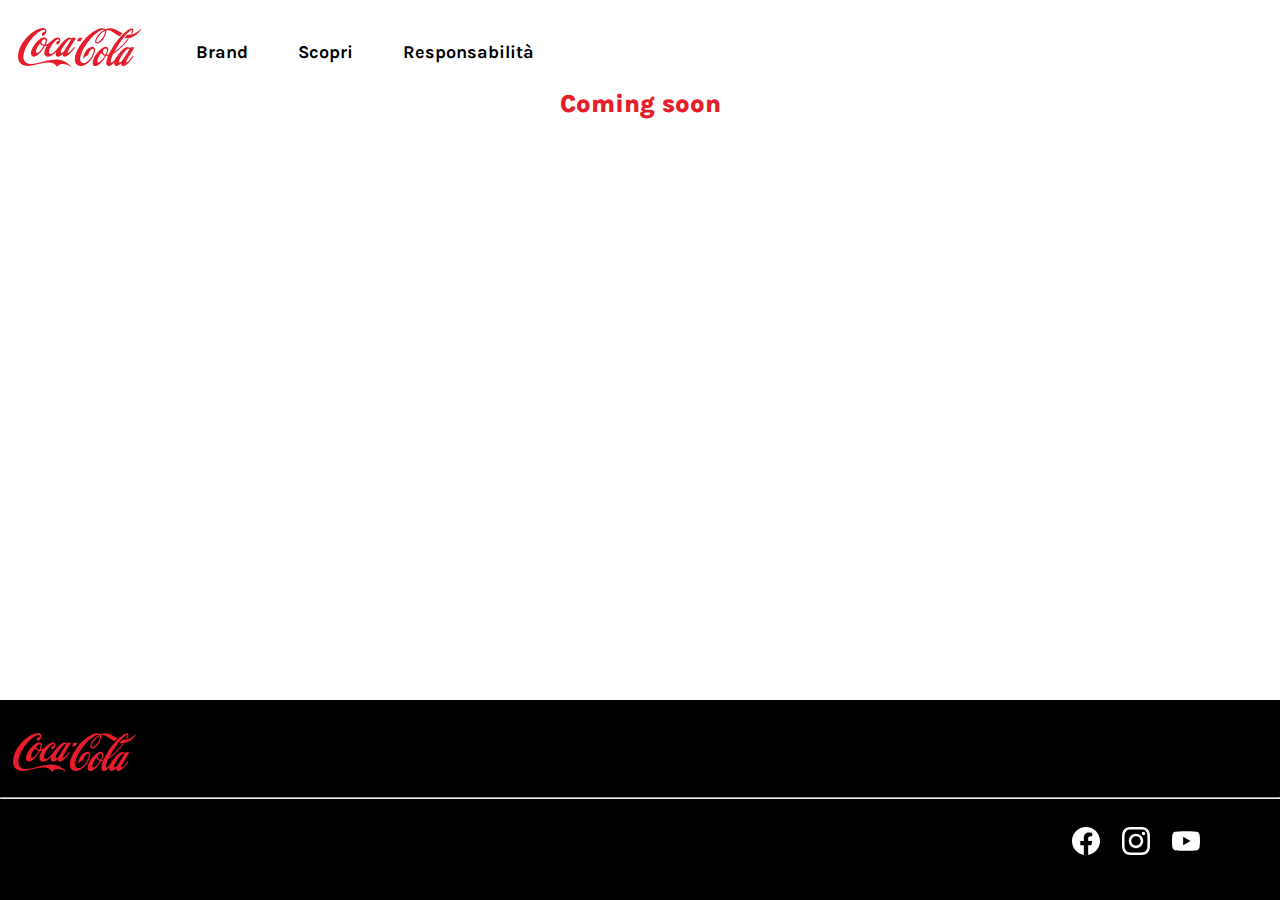
<file: pages/brand.html>
<!DOCTYPE html>
<html lang="en">

<head>
    <meta charset="UTF-8">
    <meta name="viewport" content="width=device-width, initial-scale=1.0">
    <title>Brand</title>
    <link rel="stylesheet" href="../assets/css/pages.css">
    <link rel="preconnect" href="https://fonts.googleapis.com">
<link rel="preconnect" href="https://fonts.gstatic.com" crossorigin>
<link href="https://fonts.googleapis.com/css2?family=Karla&display=swap" rel="stylesheet">

</head>

<body>

    <!--Header-->
    <header class="flex">
        <div id="logo">
            <a href="https://chiaragrandola.github.io/coca-cola/"><img src="../assets/img/logo-cocacola.svg" alt="Coca-Cola"></a>
        </div>
        <div class="flex" style="gap: 16px">
            <nav id="menu" class="flex">
                <ul class="flex">
                    <li><a href="https://chiaragrandola.github.io/coca-cola/pages/brand.html">Brand</a></li>
                    <li><a href="https://chiaragrandola.github.io/coca-cola/pages/scopri.html">Scopri</a></li>
                    <li><a href="https://chiaragrandola.github.io/coca-cola/pages/responsabilita.html">Responsabilità</a></li>
                </ul>
            </nav>
    </header>

    <!--Main-->
<section>
    <div id="todo">Coming soon</div></section>

    <!--Footer-->

    <footer>
        <div id="logo-footer">
            <a href="https://chiaragrandola.github.io/coca-cola/"> <img src="../assets/img/logo-cocacola.svg" alt="Coca-Cola"> </a>
        </div>
        <hr>

        <div id="social" class="flex">
            <ul class="flex">
                <li>
                    <a href="https://www.facebook.com" target="_blank">
                        <svg xmlns="http://www.w3.org/2000/svg" xmlns:xlink="http://www.w3.org/1999/xlink" version="1.1"
                            id="Capa_1" x="0px" y="0px" viewBox="0 0 24 24" style="enable-background:new 0 0 24 24;"
                            xml:space="preserve">
                            <g>
                                <path
                                    d="M24,12.073c0,5.989-4.394,10.954-10.13,11.855v-8.363h2.789l0.531-3.46H13.87V9.86c0-0.947,0.464-1.869,1.95-1.869h1.509   V5.045c0,0-1.37-0.234-2.679-0.234c-2.734,0-4.52,1.657-4.52,4.656v2.637H7.091v3.46h3.039v8.363C4.395,23.025,0,18.061,0,12.073   c0-6.627,5.373-12,12-12S24,5.445,24,12.073z" />
                            </g>
                        </svg>
                    </a>
                </li>
                <li>
                    <a href="https://www.instagram.com" target="_blank">
                        <svg xmlns="http://www.w3.org/2000/svg" xmlns:xlink="http://www.w3.org/1999/xlink" version="1.1"
                            id="Capa_1" x="0px" y="0px" viewBox="0 0 24 24" style="enable-background:new 0 0 24 24;"
                            xml:space="preserve">
                            <g>
                                <path
                                    d="M12,2.162c3.204,0,3.584,0.012,4.849,0.07c1.308,0.06,2.655,0.358,3.608,1.311c0.962,0.962,1.251,2.296,1.311,3.608   c0.058,1.265,0.07,1.645,0.07,4.849c0,3.204-0.012,3.584-0.07,4.849c-0.059,1.301-0.364,2.661-1.311,3.608   c-0.962,0.962-2.295,1.251-3.608,1.311c-1.265,0.058-1.645,0.07-4.849,0.07s-3.584-0.012-4.849-0.07   c-1.291-0.059-2.669-0.371-3.608-1.311c-0.957-0.957-1.251-2.304-1.311-3.608c-0.058-1.265-0.07-1.645-0.07-4.849   c0-3.204,0.012-3.584,0.07-4.849c0.059-1.296,0.367-2.664,1.311-3.608c0.96-0.96,2.299-1.251,3.608-1.311   C8.416,2.174,8.796,2.162,12,2.162 M12,0C8.741,0,8.332,0.014,7.052,0.072C5.197,0.157,3.355,0.673,2.014,2.014   C0.668,3.36,0.157,5.198,0.072,7.052C0.014,8.332,0,8.741,0,12c0,3.259,0.014,3.668,0.072,4.948c0.085,1.853,0.603,3.7,1.942,5.038   c1.345,1.345,3.186,1.857,5.038,1.942C8.332,23.986,8.741,24,12,24c3.259,0,3.668-0.014,4.948-0.072   c1.854-0.085,3.698-0.602,5.038-1.942c1.347-1.347,1.857-3.184,1.942-5.038C23.986,15.668,24,15.259,24,12   c0-3.259-0.014-3.668-0.072-4.948c-0.085-1.855-0.602-3.698-1.942-5.038c-1.343-1.343-3.189-1.858-5.038-1.942   C15.668,0.014,15.259,0,12,0z" />
                                <path
                                    d="M12,5.838c-3.403,0-6.162,2.759-6.162,6.162c0,3.403,2.759,6.162,6.162,6.162s6.162-2.759,6.162-6.162   C18.162,8.597,15.403,5.838,12,5.838z M12,16c-2.209,0-4-1.791-4-4s1.791-4,4-4s4,1.791,4,4S14.209,16,12,16z" />
                                <circle cx="18.406" cy="5.594" r="1.44" />
                            </g>
                        </svg>
                    </a>
                </li>
                <li>
                    <a href="https://www.youtube.com" target="_blank">
                        <svg xmlns="http://www.w3.org/2000/svg" xmlns:xlink="http://www.w3.org/1999/xlink" version="1.1"
                            id="Capa_1" x="0px" y="0px" viewBox="0 0 24 24" style="enable-background:new 0 0 24 24;"
                            xml:space="preserve">
                            <g id="XMLID_184_">
                                <path
                                    d="M23.498,6.186c-0.276-1.039-1.089-1.858-2.122-2.136C19.505,3.546,12,3.546,12,3.546s-7.505,0-9.377,0.504   C1.591,4.328,0.778,5.146,0.502,6.186C0,8.07,0,12,0,12s0,3.93,0.502,5.814c0.276,1.039,1.089,1.858,2.122,2.136   C4.495,20.454,12,20.454,12,20.454s7.505,0,9.377-0.504c1.032-0.278,1.845-1.096,2.122-2.136C24,15.93,24,12,24,12   S24,8.07,23.498,6.186z M9.546,15.569V8.431L15.818,12L9.546,15.569z" />
                            </g>
                        </svg>
                    </a>
                </li>
            </ul>
        </div>
        </div>
    </footer>

</body>

</html>
</file>
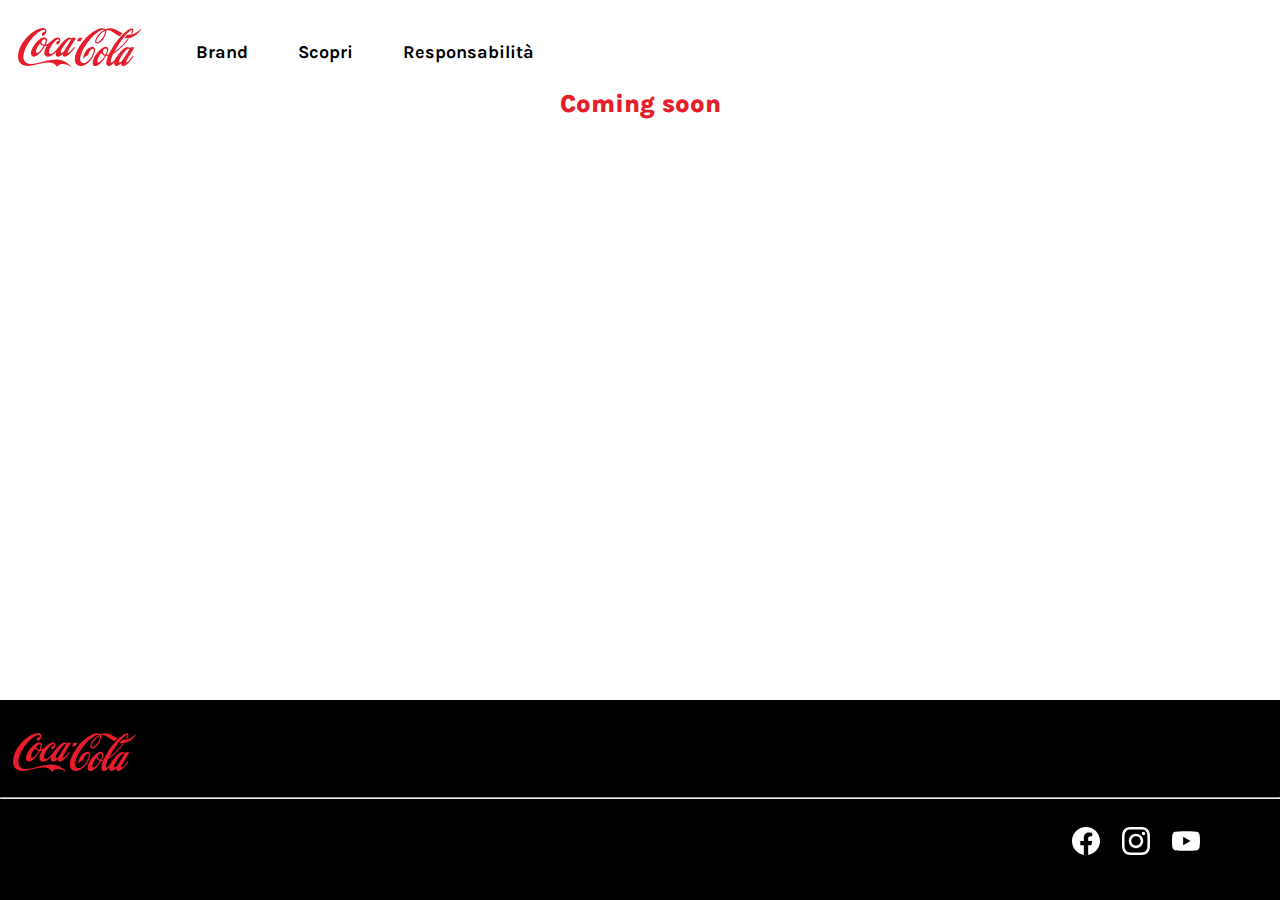
<file: pages/responsabilita.html>
<!DOCTYPE html>
<html lang="en">

<head>
    <meta charset="UTF-8">
    <meta name="viewport" content="width=device-width, initial-scale=1.0">
    <title>Responsabilità</title>
    <link rel="stylesheet" href="../assets/css/pages.css">
    <link rel="preconnect" href="https://fonts.googleapis.com">
<link rel="preconnect" href="https://fonts.gstatic.com" crossorigin>
<link href="https://fonts.googleapis.com/css2?family=Karla&display=swap" rel="stylesheet">

</head>

<body>

    <!--Header-->
    <header class="flex">
        <div id="logo">
            <a href="https://chiaragrandola.github.io/coca-cola/"><img src="../assets/img/logo-cocacola.svg" alt="Coca-Cola"></a>
        </div>
        <div class="flex" style="gap: 16px">
            <nav id="menu" class="flex">
                <ul class="flex">
                    <li><a href="https://chiaragrandola.github.io/coca-cola/pages/brand.html">Brand</a></li>
                    <li><a href="https://chiaragrandola.github.io/coca-cola/pages/scopri.html">Scopri</a></li>
                    <li><a href="https://chiaragrandola.github.io/coca-cola/pages/responsabilita.html">Responsabilità</a></li>
                </ul>
            </nav>
    </header>

    <!--Main-->

    <div id="todo">Coming soon</div>


    <!--Footer-->

    <footer>
        <div id="logo-footer">
            <a href="https://chiaragrandola.github.io/coca-cola/"> <img src="../assets/img/logo-cocacola.svg" alt="Coca-Cola"> </a>
        </div>
        <hr>

        <div id="social" class="flex">
            <ul class="flex">
                <li>
                    <a href="https://www.facebook.com" target="_blank">
                        <svg xmlns="http://www.w3.org/2000/svg" xmlns:xlink="http://www.w3.org/1999/xlink" version="1.1"
                            id="Capa_1" x="0px" y="0px" viewBox="0 0 24 24" style="enable-background:new 0 0 24 24;"
                            xml:space="preserve">
                            <g>
                                <path
                                    d="M24,12.073c0,5.989-4.394,10.954-10.13,11.855v-8.363h2.789l0.531-3.46H13.87V9.86c0-0.947,0.464-1.869,1.95-1.869h1.509   V5.045c0,0-1.37-0.234-2.679-0.234c-2.734,0-4.52,1.657-4.52,4.656v2.637H7.091v3.46h3.039v8.363C4.395,23.025,0,18.061,0,12.073   c0-6.627,5.373-12,12-12S24,5.445,24,12.073z" />
                            </g>
                        </svg>
                    </a>
                </li>
                <li>
                    <a href="https://www.instagram.com" target="_blank">
                        <svg xmlns="http://www.w3.org/2000/svg" xmlns:xlink="http://www.w3.org/1999/xlink" version="1.1"
                            id="Capa_1" x="0px" y="0px" viewBox="0 0 24 24" style="enable-background:new 0 0 24 24;"
                            xml:space="preserve">
                            <g>
                                <path
                                    d="M12,2.162c3.204,0,3.584,0.012,4.849,0.07c1.308,0.06,2.655,0.358,3.608,1.311c0.962,0.962,1.251,2.296,1.311,3.608   c0.058,1.265,0.07,1.645,0.07,4.849c0,3.204-0.012,3.584-0.07,4.849c-0.059,1.301-0.364,2.661-1.311,3.608   c-0.962,0.962-2.295,1.251-3.608,1.311c-1.265,0.058-1.645,0.07-4.849,0.07s-3.584-0.012-4.849-0.07   c-1.291-0.059-2.669-0.371-3.608-1.311c-0.957-0.957-1.251-2.304-1.311-3.608c-0.058-1.265-0.07-1.645-0.07-4.849   c0-3.204,0.012-3.584,0.07-4.849c0.059-1.296,0.367-2.664,1.311-3.608c0.96-0.96,2.299-1.251,3.608-1.311   C8.416,2.174,8.796,2.162,12,2.162 M12,0C8.741,0,8.332,0.014,7.052,0.072C5.197,0.157,3.355,0.673,2.014,2.014   C0.668,3.36,0.157,5.198,0.072,7.052C0.014,8.332,0,8.741,0,12c0,3.259,0.014,3.668,0.072,4.948c0.085,1.853,0.603,3.7,1.942,5.038   c1.345,1.345,3.186,1.857,5.038,1.942C8.332,23.986,8.741,24,12,24c3.259,0,3.668-0.014,4.948-0.072   c1.854-0.085,3.698-0.602,5.038-1.942c1.347-1.347,1.857-3.184,1.942-5.038C23.986,15.668,24,15.259,24,12   c0-3.259-0.014-3.668-0.072-4.948c-0.085-1.855-0.602-3.698-1.942-5.038c-1.343-1.343-3.189-1.858-5.038-1.942   C15.668,0.014,15.259,0,12,0z" />
                                <path
                                    d="M12,5.838c-3.403,0-6.162,2.759-6.162,6.162c0,3.403,2.759,6.162,6.162,6.162s6.162-2.759,6.162-6.162   C18.162,8.597,15.403,5.838,12,5.838z M12,16c-2.209,0-4-1.791-4-4s1.791-4,4-4s4,1.791,4,4S14.209,16,12,16z" />
                                <circle cx="18.406" cy="5.594" r="1.44" />
                            </g>
                        </svg>
                    </a>
                </li>
                <li>
                    <a href="https://www.youtube.com" target="_blank">
                        <svg xmlns="http://www.w3.org/2000/svg" xmlns:xlink="http://www.w3.org/1999/xlink" version="1.1"
                            id="Capa_1" x="0px" y="0px" viewBox="0 0 24 24" style="enable-background:new 0 0 24 24;"
                            xml:space="preserve">
                            <g id="XMLID_184_">
                                <path
                                    d="M23.498,6.186c-0.276-1.039-1.089-1.858-2.122-2.136C19.505,3.546,12,3.546,12,3.546s-7.505,0-9.377,0.504   C1.591,4.328,0.778,5.146,0.502,6.186C0,8.07,0,12,0,12s0,3.93,0.502,5.814c0.276,1.039,1.089,1.858,2.122,2.136   C4.495,20.454,12,20.454,12,20.454s7.505,0,9.377-0.504c1.032-0.278,1.845-1.096,2.122-2.136C24,15.93,24,12,24,12   S24,8.07,23.498,6.186z M9.546,15.569V8.431L15.818,12L9.546,15.569z" />
                            </g>
                        </svg>
                    </a>
                </li>
            </ul>
        </div>
        </div>
    </footer>

</body>

</html>
</file>
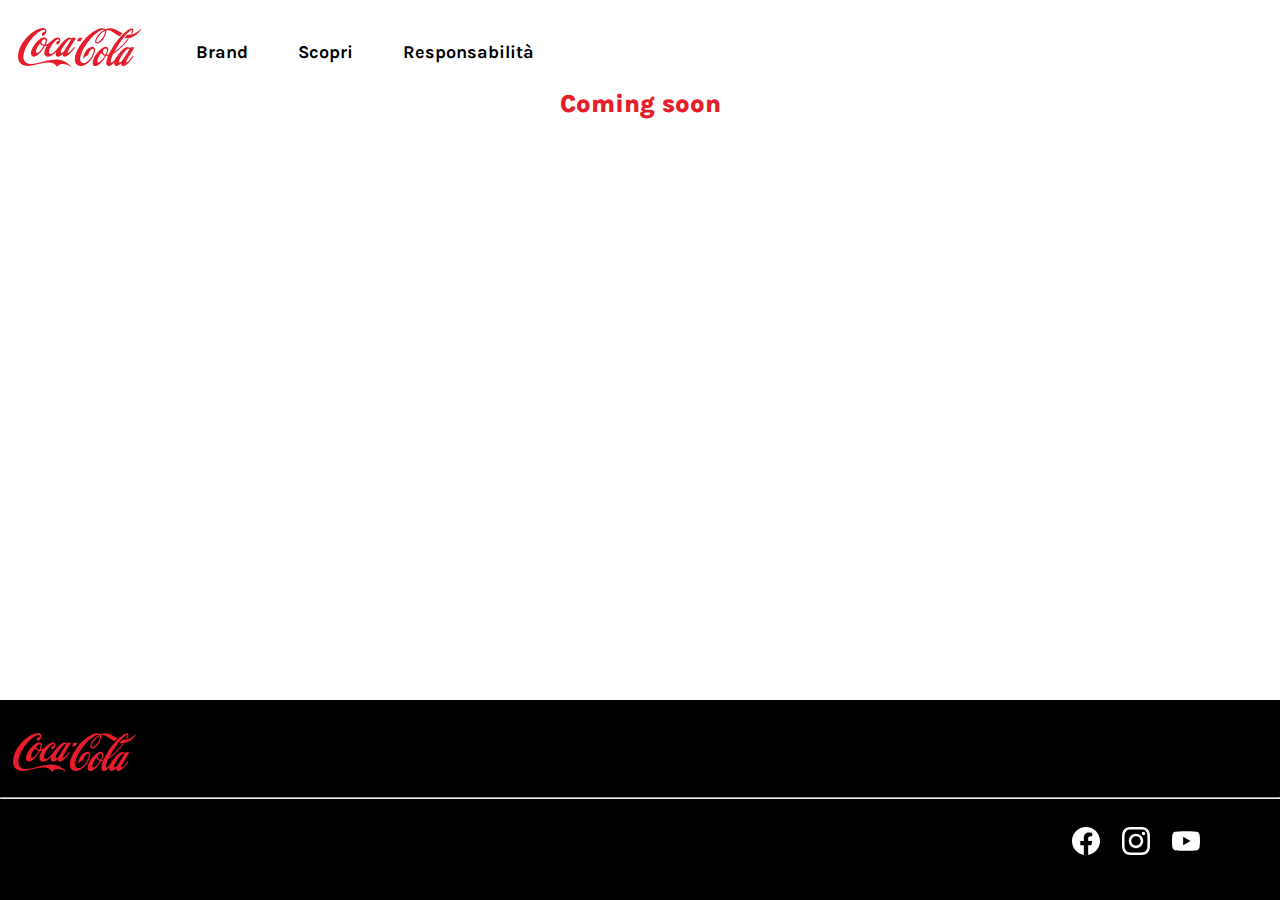
<file: pages/scopri.html>
<!DOCTYPE html>
<html lang="en">

<head>
    <meta charset="UTF-8">
    <meta name="viewport" content="width=device-width, initial-scale=1.0">
    <title>Scopri</title>
    <link rel="stylesheet" href="../assets/css/pages.css">
    <link rel="preconnect" href="https://fonts.googleapis.com">
<link rel="preconnect" href="https://fonts.gstatic.com" crossorigin>
<link href="https://fonts.googleapis.com/css2?family=Karla&display=swap" rel="stylesheet">

</head>

<body>

    <!--Header-->
    <header class="flex">
        <div id="logo">
            <a href="https://chiaragrandola.github.io/coca-cola/"><img src="../assets/img/logo-cocacola.svg" alt="Coca-Cola"></a>
        </div>
        <div class="flex" style="gap: 16px">
            <nav id="menu" class="flex">
                <ul class="flex">
                    <li><a href="https://chiaragrandola.github.io/coca-cola/pages/brand.html">Brand</a></li>
                    <li><a href="https://chiaragrandola.github.io/coca-cola/pages/scopri.html">Scopri</a></li>
                    <li><a href="https://chiaragrandola.github.io/coca-cola/pages/responsabilita.html">Responsabilità</a></li>
                </ul>
            </nav>
    </header>

    <!--Main-->

    <div id="todo">Coming soon</div>


    <!--Footer-->

    <footer>
        <div id="logo-footer">
            <a href="https://chiaragrandola.github.io/coca-cola/"> <img src="../assets/img/logo-cocacola.svg" alt="Coca-Cola"> </a>
        </div>
        <hr>

        <div id="social" class="flex">
            <ul class="flex">
                <li>
                    <a href="https://www.facebook.com" target="_blank">
                        <svg xmlns="http://www.w3.org/2000/svg" xmlns:xlink="http://www.w3.org/1999/xlink" version="1.1"
                            id="Capa_1" x="0px" y="0px" viewBox="0 0 24 24" style="enable-background:new 0 0 24 24;"
                            xml:space="preserve">
                            <g>
                                <path
                                    d="M24,12.073c0,5.989-4.394,10.954-10.13,11.855v-8.363h2.789l0.531-3.46H13.87V9.86c0-0.947,0.464-1.869,1.95-1.869h1.509   V5.045c0,0-1.37-0.234-2.679-0.234c-2.734,0-4.52,1.657-4.52,4.656v2.637H7.091v3.46h3.039v8.363C4.395,23.025,0,18.061,0,12.073   c0-6.627,5.373-12,12-12S24,5.445,24,12.073z" />
                            </g>
                        </svg>
                    </a>
                </li>
                <li>
                    <a href="https://www.instagram.com" target="_blank">
                        <svg xmlns="http://www.w3.org/2000/svg" xmlns:xlink="http://www.w3.org/1999/xlink" version="1.1"
                            id="Capa_1" x="0px" y="0px" viewBox="0 0 24 24" style="enable-background:new 0 0 24 24;"
                            xml:space="preserve">
                            <g>
                                <path
                                    d="M12,2.162c3.204,0,3.584,0.012,4.849,0.07c1.308,0.06,2.655,0.358,3.608,1.311c0.962,0.962,1.251,2.296,1.311,3.608   c0.058,1.265,0.07,1.645,0.07,4.849c0,3.204-0.012,3.584-0.07,4.849c-0.059,1.301-0.364,2.661-1.311,3.608   c-0.962,0.962-2.295,1.251-3.608,1.311c-1.265,0.058-1.645,0.07-4.849,0.07s-3.584-0.012-4.849-0.07   c-1.291-0.059-2.669-0.371-3.608-1.311c-0.957-0.957-1.251-2.304-1.311-3.608c-0.058-1.265-0.07-1.645-0.07-4.849   c0-3.204,0.012-3.584,0.07-4.849c0.059-1.296,0.367-2.664,1.311-3.608c0.96-0.96,2.299-1.251,3.608-1.311   C8.416,2.174,8.796,2.162,12,2.162 M12,0C8.741,0,8.332,0.014,7.052,0.072C5.197,0.157,3.355,0.673,2.014,2.014   C0.668,3.36,0.157,5.198,0.072,7.052C0.014,8.332,0,8.741,0,12c0,3.259,0.014,3.668,0.072,4.948c0.085,1.853,0.603,3.7,1.942,5.038   c1.345,1.345,3.186,1.857,5.038,1.942C8.332,23.986,8.741,24,12,24c3.259,0,3.668-0.014,4.948-0.072   c1.854-0.085,3.698-0.602,5.038-1.942c1.347-1.347,1.857-3.184,1.942-5.038C23.986,15.668,24,15.259,24,12   c0-3.259-0.014-3.668-0.072-4.948c-0.085-1.855-0.602-3.698-1.942-5.038c-1.343-1.343-3.189-1.858-5.038-1.942   C15.668,0.014,15.259,0,12,0z" />
                                <path
                                    d="M12,5.838c-3.403,0-6.162,2.759-6.162,6.162c0,3.403,2.759,6.162,6.162,6.162s6.162-2.759,6.162-6.162   C18.162,8.597,15.403,5.838,12,5.838z M12,16c-2.209,0-4-1.791-4-4s1.791-4,4-4s4,1.791,4,4S14.209,16,12,16z" />
                                <circle cx="18.406" cy="5.594" r="1.44" />
                            </g>
                        </svg>
                    </a>
                </li>
                <li>
                    <a href="https://www.youtube.com" target="_blank">
                        <svg xmlns="http://www.w3.org/2000/svg" xmlns:xlink="http://www.w3.org/1999/xlink" version="1.1"
                            id="Capa_1" x="0px" y="0px" viewBox="0 0 24 24" style="enable-background:new 0 0 24 24;"
                            xml:space="preserve">
                            <g id="XMLID_184_">
                                <path
                                    d="M23.498,6.186c-0.276-1.039-1.089-1.858-2.122-2.136C19.505,3.546,12,3.546,12,3.546s-7.505,0-9.377,0.504   C1.591,4.328,0.778,5.146,0.502,6.186C0,8.07,0,12,0,12s0,3.93,0.502,5.814c0.276,1.039,1.089,1.858,2.122,2.136   C4.495,20.454,12,20.454,12,20.454s7.505,0,9.377-0.504c1.032-0.278,1.845-1.096,2.122-2.136C24,15.93,24,12,24,12   S24,8.07,23.498,6.186z M9.546,15.569V8.431L15.818,12L9.546,15.569z" />
                            </g>
                        </svg>
                    </a>
                </li>
            </ul>
        </div>
        </div>
    </footer>

</body>

</html>
</file>
<file: assets/css/pages.css>
#todo {
    font-size: 25px;
    font-weight: 900;
    color: rgba(230,29,43,255);
    display: flex;
    justify-content: center;
        align-items: center;
}


* {
    box-sizing: border-box;
    font-family: 'Karla', sans-serif;
    /*overflow-x: hidden; */
}

ul {
    padding-left: 0;
    margin: 0;
    list-style-type: none;
}

a {
    text-decoration: none;
    color: #000;
    font-weight: 700;
    /* font-family: sans-serif; per rendere il font in grassetto in questo caso*/
}


body {
    margin: 0;
    display: flex;
    flex-direction: column;
}

.flex {
    display: flex;
}

main {
    justify-content: center;
    align-items: center;
    flex-direction: column;
}


header {
    background-color: rgb(255, 255, 255)fff;
    flex-direction: column;
    justify-content: center;
    padding: 5px;
    align-items: center;
}

#logo img {
    width: 150px;
    /*margin: 30px; */
    padding-top: 13px;
    padding-bottom: 13px;
}


#menu,
#social {
    align-items: center;
}

#menu ul {
    flex-direction: row;
    font-size: 15px;
    gap:5px;
    padding-top:10px;

}

#social ul {
    gap: 22px;
}

#menu ul li {
    border-bottom: 4px solid transparent;
    transition: all ease .3s;
}

#menu ul li:hover {
    border-bottom: 4px solid red;
}

#social li {
    display: flex;
    align-items: center;
}

#social li svg {
    width: 28px;
    fill: white;
}

#social li:hover svg :is(path, circle) {

    fill: #F00;
}

footer {
    background-color: rgb(0, 0, 0);
    color: white;
    height: 200px;
    justify-content: center;

    position: fixed;
    bottom: 0;
    left: 0;
    width: 100%;
    
    
}

footer #social {
    display: flex;
    justify-content: center;
    padding-right: 10px;
    padding-top: 20px;

}

#logo-footer {
    display: flex;
    fill: white;
    
    justify-content: center;
    align-items: center;
    padding-top: 20px;
}

#logo-footer a {
width: 150px;

}


@media screen and (min-width: 769px) {

    
    #todo {
        font-size: 25px;
        font-weight: 900;
        color: rgba(230,29,43,255);
        display: flex;
        justify-content: center;
            align-items: center;
    }
    

    main {
        flex-direction: row;
    }

    #sidebar {
        background-color: rgb(255, 255, 255);
        display: flex;
        width: 40%;
    }
    header {
        background-color: rgb(255, 255, 255)fff;
        flex: none;
        justify-content: left;
        padding-top: 15px;
        flex-direction: row;
    
    }

    #logo {
        background-color: rgb(255, 255, 255);
        display: flex;
        width: 15%;

    }

    #logo img {
        width: 150px;
        /*margin: 30px; */
        padding: 13px;
    }

    #menu,
    #social {
        align-items: center;

    }

    #menu ul {
        flex-direction: row;
        gap: 50px;
        font-size: 18px;

    }

    #social ul {
        gap: 22px;
    }

    #menu ul li {
        border-bottom: 4px solid transparent;
        transition: all ease .3s;
    }

    #menu ul li:hover {
        border-bottom: 4px solid red;
    }

    #social li {
        display: flex;
        align-items: center;
    }

    #social li svg {
        width: 28px;
        fill: white;
    }

    #social li:hover svg :is(path, circle) {
        fill: #F00;
    }

    footer {
        position: fixed;
        bottom: 0;
        left: 0;
        width: 100%;
        background-color: #000000;
    }

    footer #social {
        display: flex;
        justify-content: flex-end;
        padding-right: 80px;
        /*padding-top: 15px;*/
        align-items: center;

    }

    #logo-footer {
        display: flex;
        fill: white;
        justify-content: start;
        align-items: center;
        padding-top: 20px;
    }
    
    #logo-footer a {
    width: 150px;
    padding: 13px;
    }


        
    }
</file>
